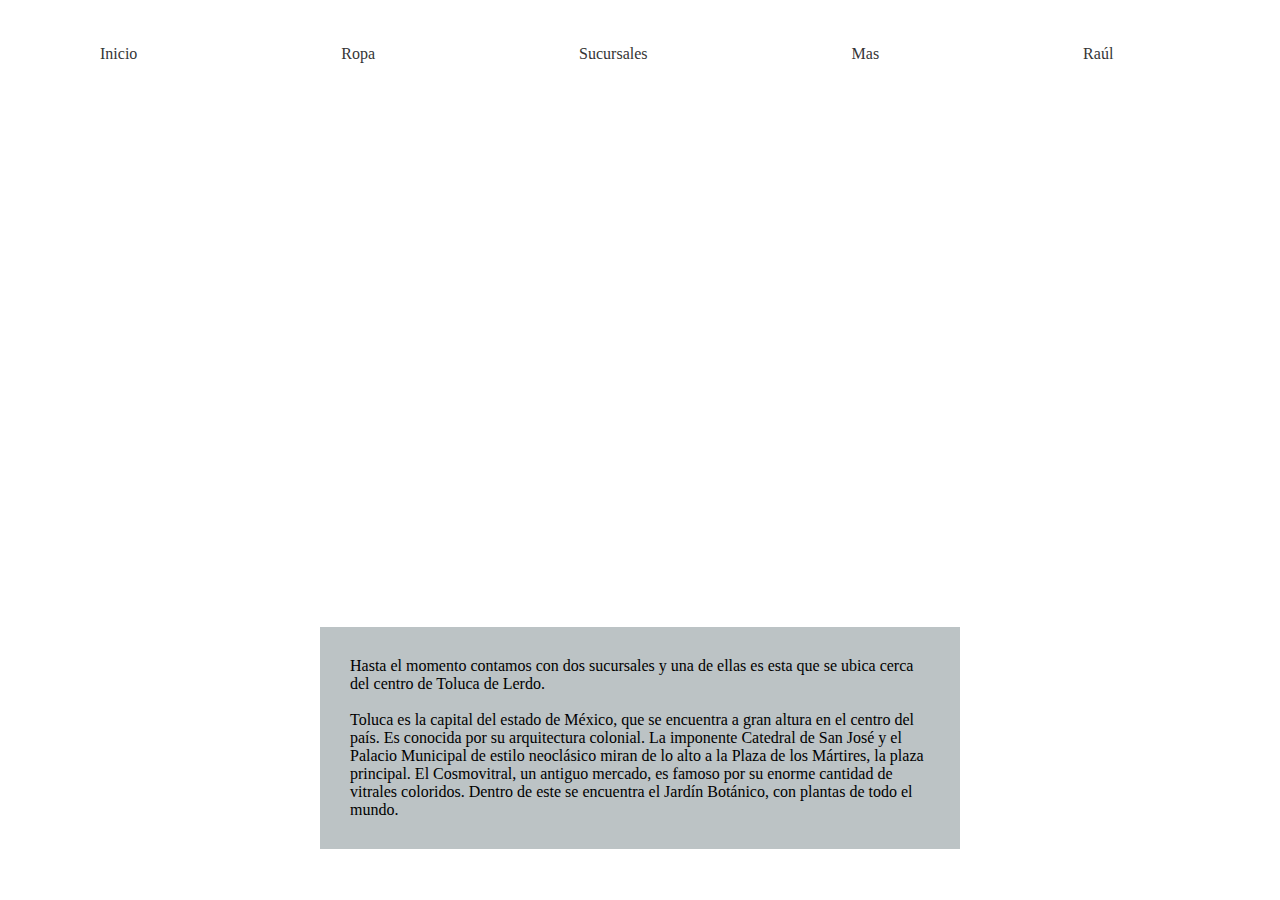
<file: paginas/turno matutino.html>
<html>
<head>
    <title></title>
</head>
<body>

<style>





body{
  background:url(https://i.pinimg.com/736x/fa/25/9d/fa259d189e08cc071c183e2b1d453003.jpg);
  background-repeat:repeat;
  background-attachment: fixed;
  color:black;
}

*{
    margin: 0;
    padding: 0;
    -webkit-box-sizing: border-box;
    -moz-box-sizing: border-box;
    box-sizing: border-box;
}



header{
    width: 100%;
}

.navegacion{
    width: 1300px;
    margin: 30px auto;
    background: #fff;
}

.navegacion ul{
    list-style: none;
}

.menu > li{
    position: relative;
    display: inline-block;
}

.menu > li > a{
    display: block;
    padding: 15px 100px;
    color: #353535;
    font-family: 'Open sans';
    text-decoration: none;
}

.menu li a:hover{
    color: #CE7D35;
    transition: all .3s;
}

/* Submenu*/

.submenu{
    position: absolute;
    background: #333333;
    width: 120%;
    visibility: hidden;
    opacity: 0;
    transition: opacity 1.5s;
}

.submenu li a{
    display: block;
    padding: 15px;
    color: #fff;
    font-family: 'Open sans';
    text-decoration: none;
}

.menu li:hover .submenu{
    visibility: visible;
    opacity: 1;
}
    

img{
    opacity: 0.7;

}


div{
    width: 50%;
    background:rgba(181, 188, 191,0.9);
    margin: 15px 25%;
    padding:30px;
    position: center;
}


</style>










<nav class="navegacion">
            <ul class="menu">
                <li><a href="../raul.html">Inicio</a></li>
                
                <li><a href="#">Ropa</a>
                    <ul class="submenu">
                        <li><a href="mision.html">Hombre</a></li>
                        <li><a href="vision.html">Mujer</a></li>
                       
                    </ul>
                </li>

                <li><a href="#">Sucursales</a>
                    <ul class="submenu">
                        <li><a href="turno matutino.html">Toluca Centro</a></li>
                        <li><a href="turno vespertino.html">Galerias Metepec</a></li>
                       
                    </ul>
                </li>
                <li><a href="contacto.html">Mas</a></li>
                 <li><a href="rulas.html">Raúl </a></li>
            </ul>
        </nav>
    </header>

<br><br><br>
<center>
<iframe src="https://www.google.com/maps/embed?pb=!1m18!1m12!1m3!1d120503.36390511278!2d-99.7012540036062!3d19.294098999294725!2m3!1f0!2f0!3f0!3m2!1i1024!2i768!4f13.1!3m3!1m2!1s0x85cd89892a50ebb9%3A0xad3f4ad5550208c4!2sToluca%20de%20Lerdo%2C%20M%C3%A9x.!5e0!3m2!1ses!2smx!4v1622010259070!5m2!1ses!2smx" width="600" height="450" style="border:0;" allowfullscreen="" loading="lazy"></iframe>

</center>


<div>
    <p>Hasta el momento contamos con dos sucursales y una de ellas es esta que se ubica cerca del centro de Toluca de Lerdo.</p>
    <br>
    <p>Toluca es la capital del estado de México, que se encuentra a gran altura en el centro del país. Es conocida por su arquitectura colonial. La imponente Catedral de San José y el Palacio Municipal de estilo neoclásico miran de lo alto a la Plaza de los Mártires, la plaza principal. El Cosmovitral, un antiguo mercado, es famoso por su enorme cantidad de vitrales coloridos. Dentro de este se encuentra el Jardín Botánico, con plantas de todo el mundo.</p>
</div>

</body>
</html>
</file>
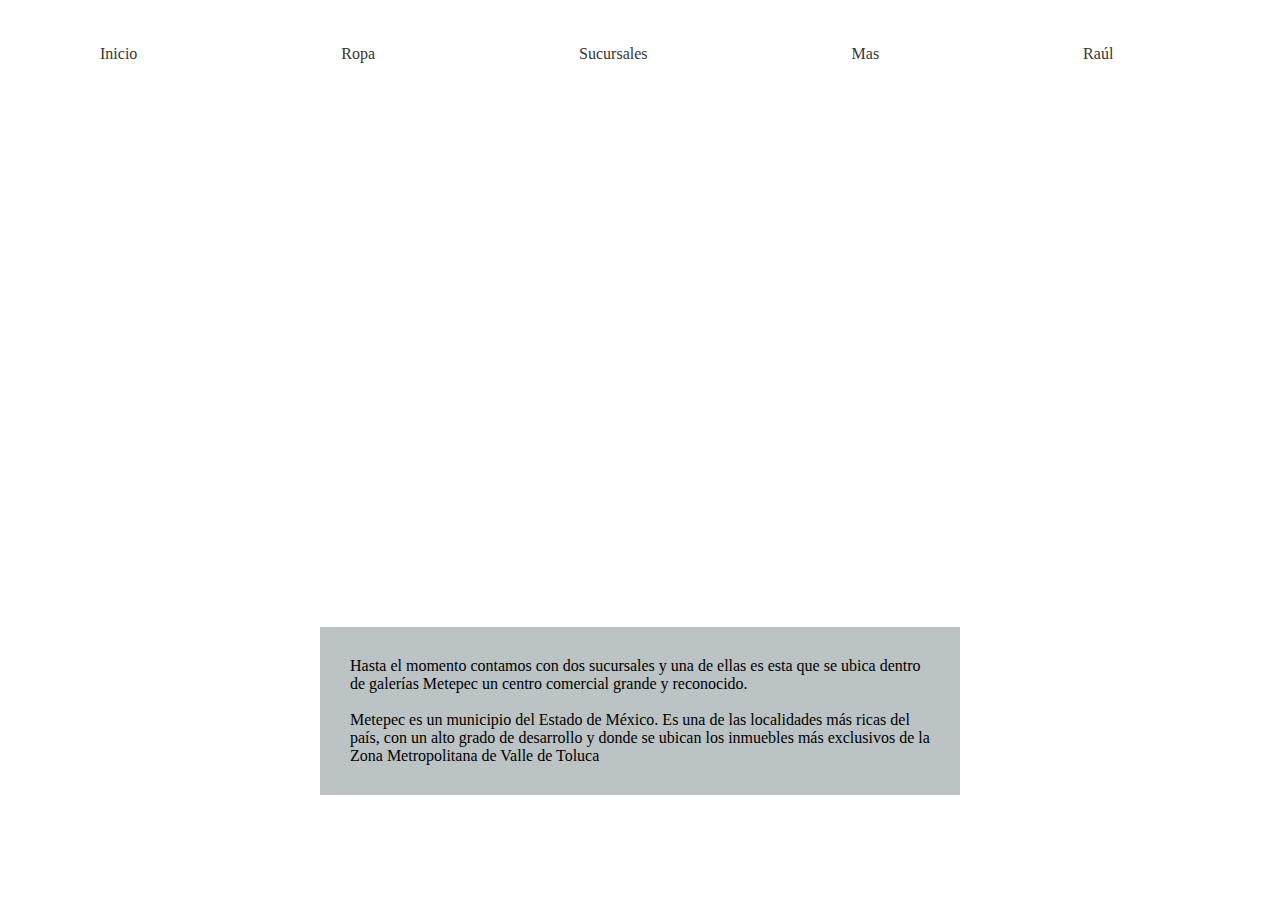
<file: paginas/turno vespertino.html>
<html>
<head>
    <title></title>
</head>
<body>

<style>





body{
  background:url(https://cdn.tolucalabellacd.com/wp-content/uploads/2019/01/Galerias-Metepec.jpg);
  background-repeat:repeat;
  background-attachment: fixed;
  color:black;
  background-size: 100%;
}

*{
    margin: 0;
    padding: 0;
    -webkit-box-sizing: border-box;
    -moz-box-sizing: border-box;
    box-sizing: border-box;
}



header{
    width: 100%;
}

.navegacion{
    width: 1300px;
    margin: 30px auto;
    background: #fff;
}

.navegacion ul{
    list-style: none;
}

.menu > li{
    position: relative;
    display: inline-block;
}

.menu > li > a{
    display: block;
    padding: 15px 100px;
    color: #353535;
    font-family: 'Open sans';
    text-decoration: none;
}

.menu li a:hover{
    color: #CE7D35;
    transition: all .3s;
}

/* Submenu*/

.submenu{
    position: absolute;
    background: #333333;
    width: 120%;
    visibility: hidden;
    opacity: 0;
    transition: opacity 1.5s;
}

.submenu li a{
    display: block;
    padding: 15px;
    color: #fff;
    font-family: 'Open sans';
    text-decoration: none;
}

.menu li:hover .submenu{
    visibility: visible;
    opacity: 1;
}
    

img{
    opacity: 0.7;

}


div{
    width: 50%;
    background:rgba(181, 188, 191,0.9);
    margin: 15px 25%;
    padding:30px;
    position: center;
}


</style>










<nav class="navegacion">
            <ul class="menu">
                <li><a href="../raul.html">Inicio</a></li>
                
                <li><a href="#">Ropa</a>
                    <ul class="submenu">
                        <li><a href="mision.html">Hombre</a></li>
                        <li><a href="vision.html">Mujer</a></li>
                       
                    </ul>
                </li>

                <li><a href="#">Sucursales</a>
                    <ul class="submenu">
                        <li><a href="turno matutino.html">Toluca Centro</a></li>
                        <li><a href="turno vespertino.html">Galerias Metepec</a></li>
                       
                    </ul>
                </li>
                <li><a href="contacto.html">Mas</a></li>
                 <li><a href="rulas.html">Raúl </a></li>
            </ul>
        </nav>
    </header>

<br><br><br>
<center>

<iframe src="https://www.google.com/maps/embed?pb=!1m18!1m12!1m3!1d110048.73415992038!2d-99.7012540036062!3d19.294098999294725!2m3!1f0!2f0!3f0!3m2!1i1024!2i768!4f13.1!3m3!1m2!1s0x85cd89cf06d6600f%3A0x2eadffd236e82b8f!2sGaler%C3%ADas%20Metepec!5e0!3m2!1ses!2smx!4v1622012095914!5m2!1ses!2smx" width="600" height="450" style="border:0;" allowfullscreen="" loading="lazy"></iframe>

</center>


<div>
    <p>Hasta el momento contamos con dos sucursales y una de ellas es esta que se ubica dentro de galerías Metepec un centro comercial grande y reconocido. </p>
    <br>
    <p>Metepec es un municipio del Estado de México. Es una de las localidades más ricas del país, con un alto grado de desarrollo y donde se ubican los inmuebles más exclusivos de la Zona Metropolitana de Valle de Toluca</p>
</div>

</body>
</html>
</file>
